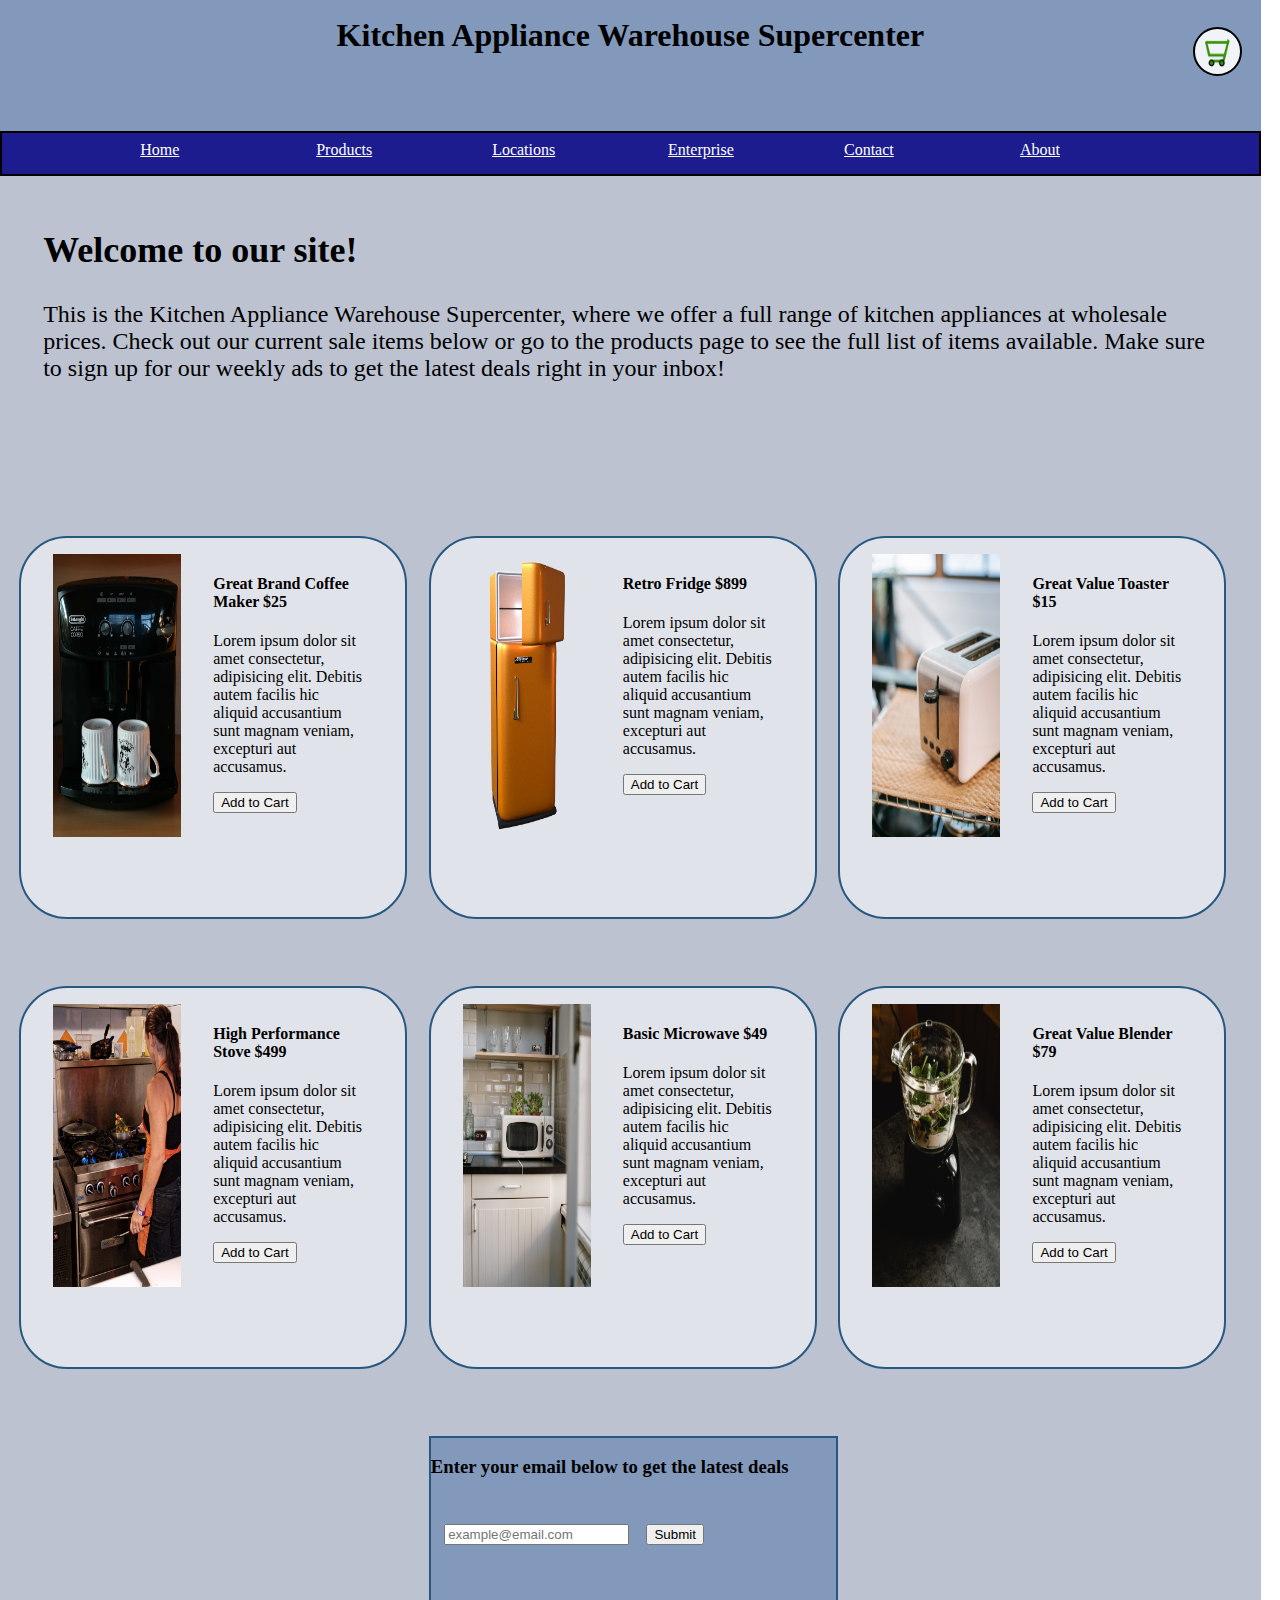
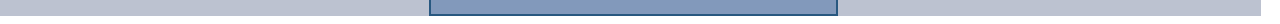
<file: index.html>
<!DOCTYPE html>
<html lang="en">
<head>
    <meta charset="UTF-8">
    <meta name="viewport" content="width=device-width, initial-scale=1.0">
    <link rel='stylesheet' href='./style.css'>
    <title>E-Commerce Site</title>
</head>
<body>
    <div id='container'>
        <section class='banner'>
            <h1>Kitchen Appliance Warehouse Supercenter</h1>
            <dialog id='cartBox'>
                <h3>Your Items</h3>
                <button>Check Out</button><button id='closeBox' onclick='closeCartBox()'>Close</button>
                <p id='cartTotal'>Total: $0</p><div id='prod1Cart'></div>
                <div id='prod2Cart'></div><div id='prod3Cart'></div><div id='prod4Cart'></div><div id='prod5Cart'></div><div id='prod6Cart'></div><div id='prod7Cart'></div>
                <div id='prod8Cart'></div><div id='prod9Cart'></div><div id='prod10Cart'></div><div id='prod11Cart'></div><div id='prod12Cart'></div>
            </dialog>
            <a href='javascript:;' id='shopLink'><img src='./images/shopping cart image.png' id='shoppingCart' alt='Shopping Cart'></a>
        </section>
        <section class='nav'>
            <a href='#' id='link1'>Home</a>
            <a href='./products.html' id='link2'>Products</a>
            <a href='./locations.html' id='link3'>Locations</a>
            <a href='./enterprise.html' id='link4'>Enterprise</a>
            <a href='./contact.html' id='link5'>Contact</a>
            <a href='./about.html' id='link6'>About</a>
        </section>
        <section id='intro'>
            <h2>Welcome to our site!</h2>
            <p>This is the Kitchen Appliance Warehouse Supercenter, where we offer a full range of kitchen appliances at wholesale prices. Check out our current sale items below or go to the products page to see the full list of items available. Make sure to sign up for our weekly ads to get the latest deals right in your inbox!</p>
        </section>
            <div id='product1' class='product'><img src='./images/coffee maker image.jpg' class='prodImg' alt='coffee maker'><div class='prodDesc'><h4>Great Brand Coffee Maker $25</h4><p>Lorem ipsum dolor sit amet consectetur, adipisicing elit. Debitis autem facilis hic aliquid accusantium sunt magnam veniam, excepturi aut accusamus.</p><button id='addProd1'>Add to Cart</button></div></div>
            <div id='product2' class='product'><img src='./images/fridge image.png' class='prodImg'>
            <div class='prodDesc' alt='refrigerator'>
            <h4>Retro Fridge $899</h4>
            <p>Lorem ipsum dolor sit amet consectetur, adipisicing elit. Debitis autem facilis hic aliquid accusantium sunt
            magnam veniam, excepturi aut accusamus.</p><button id='addProd2'>Add to Cart</button>
            </div></div>
            <div id='product3' class='product'><img src='./images/toaster image.jpg' class='prodImg'>
            <div class='prodDesc' alt='toaster'>
            <h4>Great Value Toaster $15</h4>
            <p>Lorem ipsum dolor sit amet consectetur, adipisicing elit. Debitis autem facilis hic aliquid accusantium sunt
            magnam veniam, excepturi aut accusamus.</p><button id='addProd3'>Add to Cart</button>
            </div></div>
            <div id='product4' class='product'><img src='./images/stove image.jpg' class='prodImg'>
            <div class='prodDesc' alt='stove'>
            <h4>High Performance Stove $499</h4>
            <p>Lorem ipsum dolor sit amet consectetur, adipisicing elit. Debitis autem facilis hic aliquid accusantium sunt
            magnam veniam, excepturi aut accusamus.</p><button id='addProd4'>Add to Cart</button>
            </div></div>
            <div id='product5' class='product'><img src='./images/microwave image.jpg' class='prodImg'>
            <div class='prodDesc' alt='microwave'>
            <h4> Basic Microwave $49</h4>
            <p>Lorem ipsum dolor sit amet consectetur, adipisicing elit. Debitis autem facilis hic aliquid accusantium sunt
            magnam veniam, excepturi aut accusamus.</p><button id='addProd5'>Add to Cart</button>
            </div></div>
            <div id='product6' class='product'><img src='./images/blender image.jpg' class='prodImg'>
            <div class='prodDesc' alt='blender'>
            <h4>Great Value Blender $79</h4>
            <p>Lorem ipsum dolor sit amet consectetur, adipisicing elit. Debitis autem facilis hic aliquid accusantium sunt
            magnam veniam, excepturi aut accusamus.</p><button id='addProd6'>Add to Cart</button>
            </div></div>
        <section id='emailForm'>
            <form>
                <h3>Enter your email below to get the latest deals</h3>
                <input type='email' placeholder='example@email.com' required>
                <button type='button'>Submit</button>
            </form>
        </section>
    </div>
    <script src='./script.js'></script>
</body>
</html>
</file>
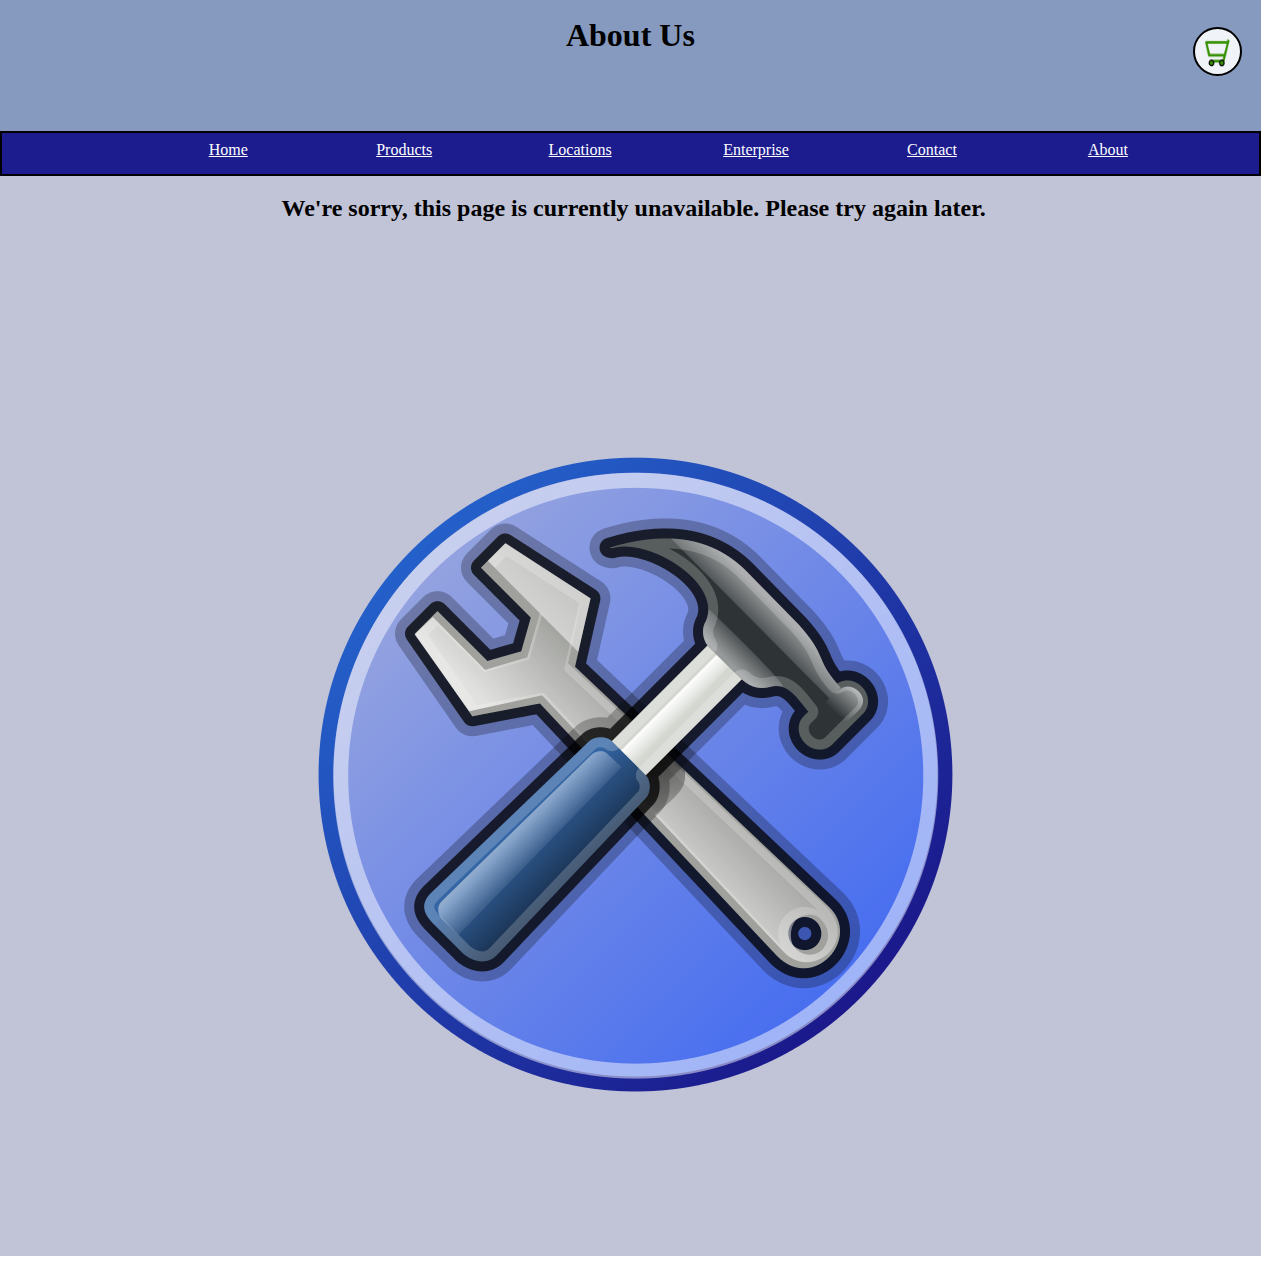
<file: about.html>
<!DOCTYPE html>
<html lang="en">
<head>
    <meta charset="UTF-8">
    <meta name="viewport" content="width=device-width, initial-scale=1.0">
    <link rel='stylesheet' href='./style.css'>
    <title>Contact Page</title>
</head>
<body>
    <div id='con3'>
        <section class='banner'>
            <h1>About Us</h1>
            <dialog id='cartBox'>
                <h3>Your Items</h3>
                <button>Check Out</button><button id='closeBox' onclick='closeCartBox()'>Close</button>
                <p id='cartTotal'>Total: $0</p><div id='prod1Cart'></div><div id='prod2Cart'></div><div id='prod3Cart'></div><div id='prod4Cart'></div><div id='prod5Cart'></div><div id='prod6Cart'></div><div id='prod7Cart'></div>
                <div id='prod8Cart'></div><div id='prod9Cart'></div><div id='prod10Cart'></div><div id='prod11Cart'></div><div id='prod12Cart'></div>
            </dialog>
            <a href='#' id='shopLink'><img src='./images/shopping cart image.png' id='shoppingCart' alt='Shopping Cart'></a>
        </section>
        <section class='nav'>
            <a href='./index.html' id='link1'>Home</a>
            <a href='./products.html' id='link2'>Products</a>
            <a href='./locations.html' id='link3'>Locations</a>
            <a href='./enterprise.html' id='link4'>Enterprise</a>
            <a href='./contact.html' id='link5'>Contact</a>
            <a href='#' id='link6'>About</a>
        </section>
        <section id='maintenanceSection'>
            <h2>We're sorry, this page is currently unavailable. Please try again later.</h2>
        </section>
    </div>
    <script src='./script3.js'></script>
</body>
</html>
</file>
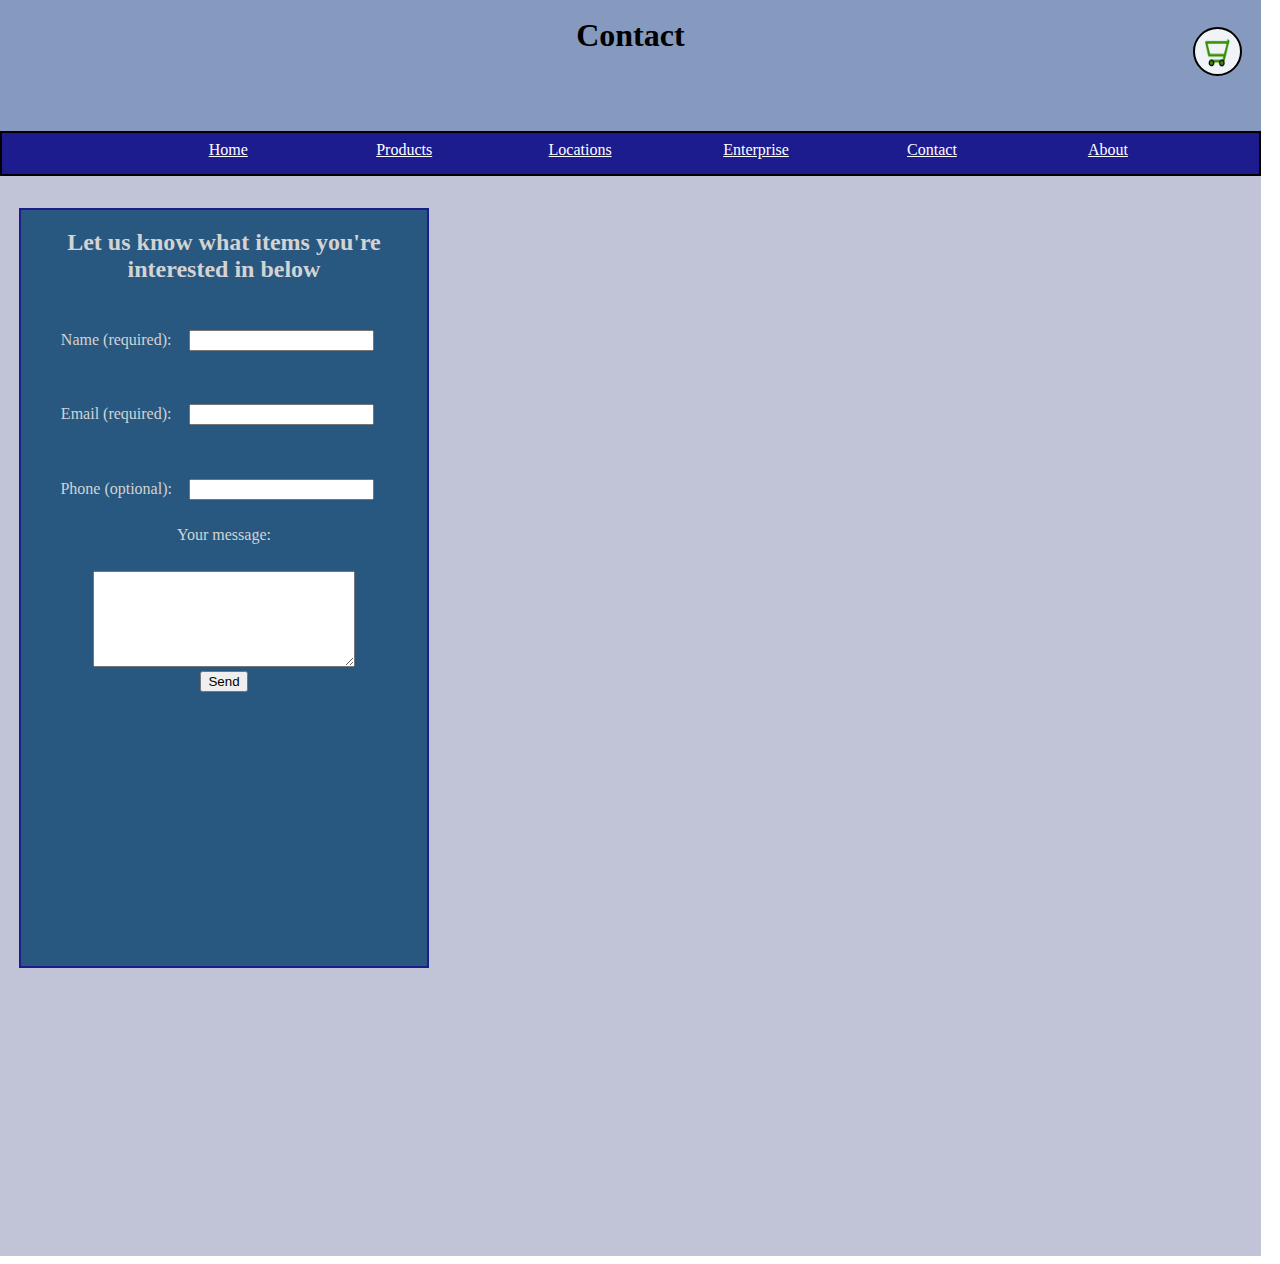
<file: contact.html>
<!DOCTYPE html>
<html lang="en">
<head>
    <meta charset="UTF-8">
    <meta name="viewport" content="width=device-width, initial-scale=1.0">
    <link rel='stylesheet' href='./style.css'>
    <title>Contact Page</title>
</head>
<body>
    <div id='con3'>
        <section class='banner'>
            <h1>Contact</h1>
            <dialog id='cartBox'>
                <h3>Your Items</h3>
                <button>Check Out</button><button id='closeBox' onclick='closeCartBox()'>Close</button>
                <p id='cartTotal'>Total: $0</p><div id='prod1Cart'></div><div id='prod2Cart'></div><div id='prod3Cart'></div><div id='prod4Cart'></div><div id='prod5Cart'></div><div id='prod6Cart'></div><div id='prod7Cart'></div>
                <div id='prod8Cart'></div><div id='prod9Cart'></div><div id='prod10Cart'></div><div id='prod11Cart'></div><div id='prod12Cart'></div>
            </dialog>
            <a href='#' id='shopLink'><img src='./images/shopping cart image.png' id='shoppingCart' alt='Shopping Cart'></a>
        </section>
        <section class='nav'>
            <a href='./index.html' id='link1'>Home</a>
            <a href='./products.html' id='link2'>Products</a>
            <a href='./locations.html' id='link3'>Locations</a>
            <a href='./enterprise.html' id='link4'>Enterprise</a>
            <a href='./contact.html' id='link5'>Contact</a>
            <a href='./about.html' id='link6'>About</a>
        </section>
        <section id='formSection'>
            <h2>Let us know what items you're interested in below</h2>
            <form
  action="https://formspree.io/f/mjvjjlgr"
  method="POST">
              <label for='formName'>Name (required):
              <input type='text' id='formName' required name='formName'>
              </label><br>
              <label for='formEmail'>Email (required):
              <input type="email" required id='formEmail' name='formEmail'>
              </label><br>
              <label for='formPhone'>Phone (optional):
              <input type='number' name='formPhone'>
              </label><br>
              <label for='formMessage'>Your message:</label><br>
              <textarea id="formMessage" name='formMessage'></textarea><br>
              <button type="submit">Send</button>
            </form>
        </section>
    </div>
    <script src='./script3.js'></script>
</body>
</html>
</file>
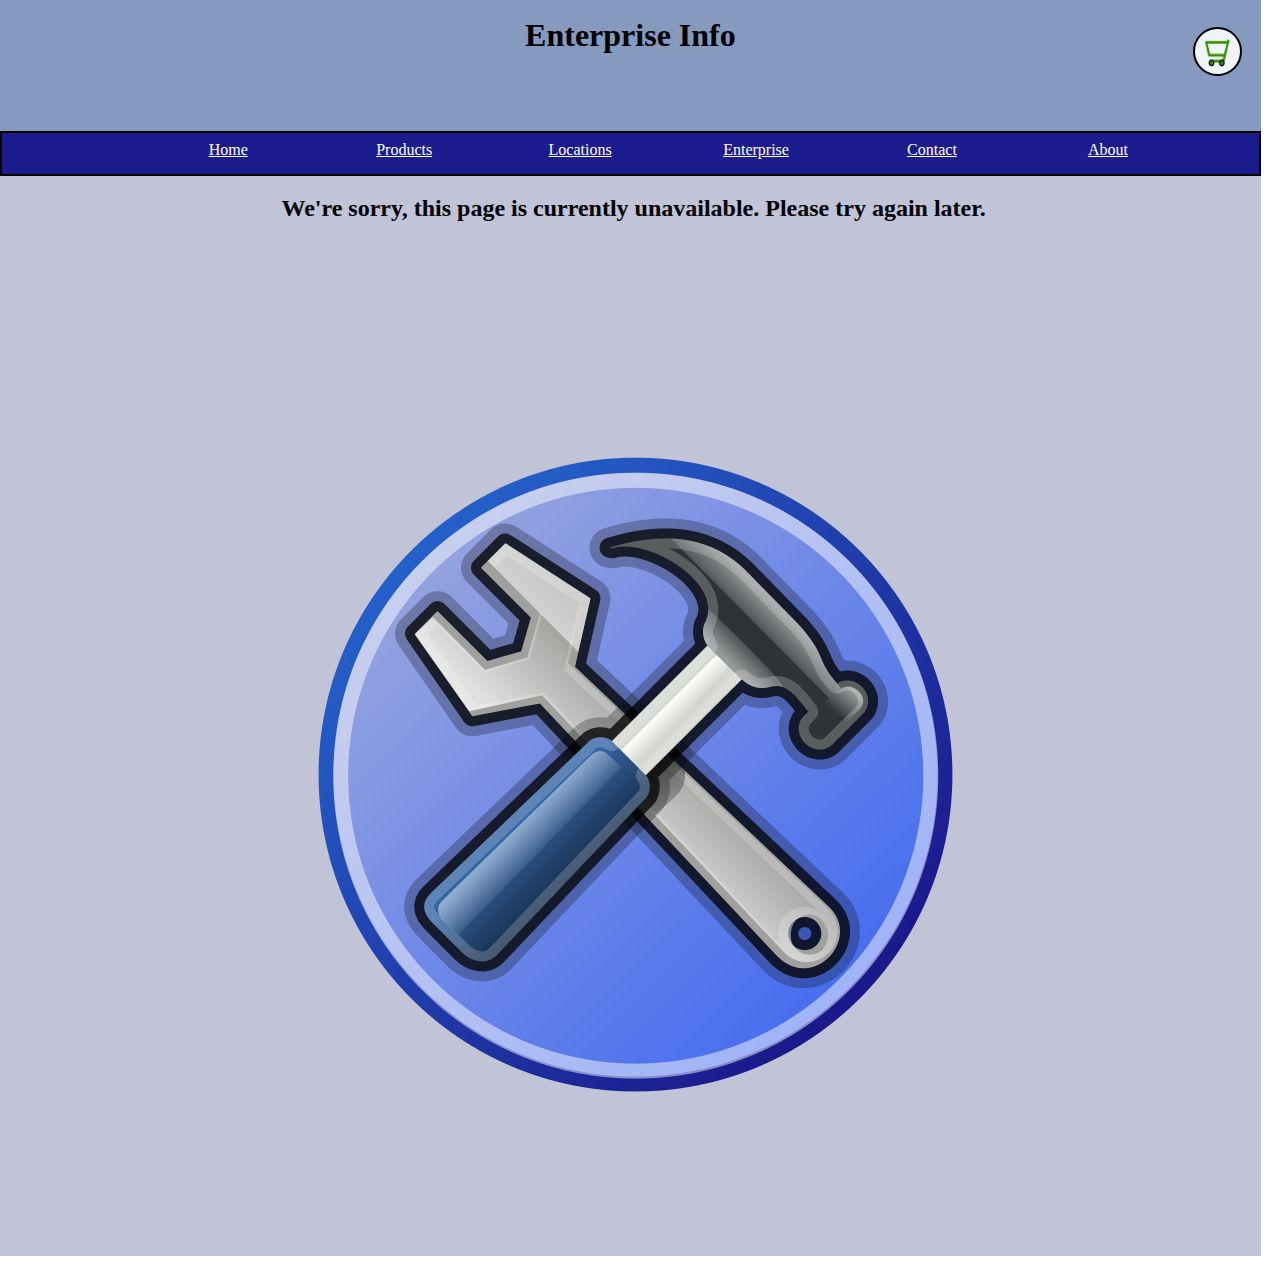
<file: enterprise.html>
<!DOCTYPE html>
<html lang="en">
<head>
    <meta charset="UTF-8">
    <meta name="viewport" content="width=device-width, initial-scale=1.0">
    <link rel='stylesheet' href='./style.css'>
    <title>Enterprise Page</title>
</head>
<body>
    <div id='con3'>
        <section class='banner'>
            <h1>Enterprise Info</h1>
            <dialog id='cartBox'>
                <h3>Your Items</h3>
                <button>Check Out</button><button id='closeBox' onclick='closeCartBox()'>Close</button>
                <p id='cartTotal'>Total: $0</p><div id='prod1Cart'></div><div id='prod2Cart'></div><div id='prod3Cart'></div><div id='prod4Cart'></div><div id='prod5Cart'></div><div id='prod6Cart'></div><div id='prod7Cart'></div>
                <div id='prod8Cart'></div><div id='prod9Cart'></div><div id='prod10Cart'></div><div id='prod11Cart'></div><div id='prod12Cart'></div>
            </dialog>
            <a href='#' id='shopLink'><img src='./images/shopping cart image.png' id='shoppingCart' alt='Shopping Cart'></a>
        </section>
        <section class='nav'>
            <a href='./index.html' id='link1'>Home</a>
            <a href='./products.html' id='link2'>Products</a>
            <a href='./locations.html' id='link3'>Locations</a>
            <a href='./enterprise.html' id='link4'>Enterprise</a>
            <a href='./contact.html' id='link5'>Contact</a>
            <a href='./about.html' id='link6'>About</a>
        </section>
        <section id='maintenanceSection'>
            <h2>We're sorry, this page is currently unavailable. Please try again later.</h2>
        </section>
    </div>
    <script src='./script3.js'></script>
</body>
</html>
</file>
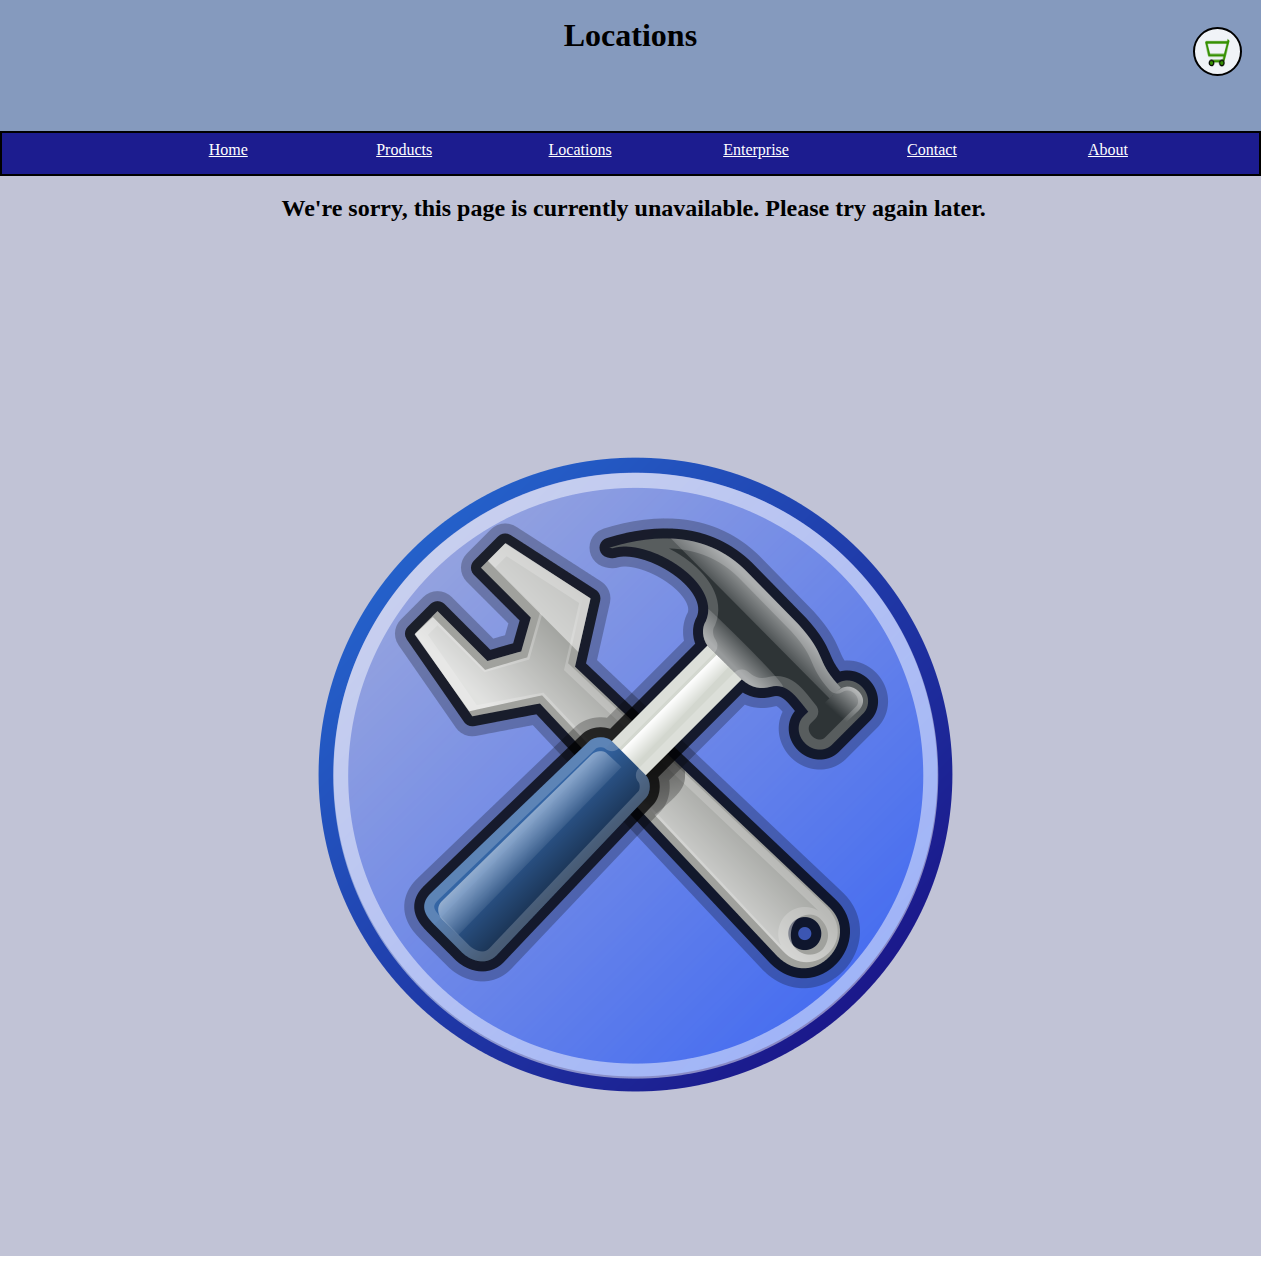
<file: locations.html>
<!DOCTYPE html>
<html lang="en">
<head>
    <meta charset="UTF-8">
    <meta name="viewport" content="width=device-width, initial-scale=1.0">
    <link rel='stylesheet' href='./style.css'>
    <title>Contact Page</title>
</head>
<body>
    <div id='con3'>
        <section class='banner'>
            <h1>Locations</h1>
            <dialog id='cartBox'>
                <h3>Your Items</h3>
                <button>Check Out</button><button id='closeBox' onclick='closeCartBox()'>Close</button>
                <p id='cartTotal'>Total: $0</p><div id='prod1Cart'></div><div id='prod2Cart'></div><div id='prod3Cart'></div><div id='prod4Cart'></div><div id='prod5Cart'></div><div id='prod6Cart'></div><div id='prod7Cart'></div>
                <div id='prod8Cart'></div><div id='prod9Cart'></div><div id='prod10Cart'></div><div id='prod11Cart'></div><div id='prod12Cart'></div>
            </dialog>
            <a href='#' id='shopLink'><img src='./images/shopping cart image.png' id='shoppingCart' alt='Shopping Cart'></a>
        </section>
        <section class='nav'>
            <a href='./index.html' id='link1'>Home</a>
            <a href='./products.html' id='link2'>Products</a>
            <a href='./locations.html' id='link3'>Locations</a>
            <a href='./enterprise.html' id='link4'>Enterprise</a>
            <a href='./contact.html' id='link5'>Contact</a>
            <a href='./about.html' id='link6'>About</a>
        </section>
        <section id='maintenanceSection'>
            <h2>We're sorry, this page is currently unavailable. Please try again later.</h2>
        </section>
    </div>
    <script src='./script3.js'></script>
</body>
</html>
</file>
<file: style.css>
body {
    width: 99vw;
    margin-left: -0.5vw;
    margin-top: -0.5vh;
  }
  
  #container {
    display: grid;
    grid-template-columns: 32vw 32vw 32vw;
    grid-template-rows: 15vh 5vh 40vh 50vh 50vh 20vh;
    padding-left: 2vw;
    width: 97vw;
    background: rgba(10, 34, 85, 0.274);
  }
  
  h1 {
    text-align: center;
    font-size: 2em;
  }

  #intro p{
    font-size: 1em;
  }
  
  #shoppingCart {
    height: 2em;
    width: 2em;
    position: fixed;
    right: 3vw;
    top: 3vh;
    border: 2px solid black;
    border-radius: 50%;
    padding: 0.4em;
    background: rgba(255, 255, 255, 0.877);
  }
  
  #cartBox {
    height: 40vh;
    width: 20vw;
    background: rgb(166, 189, 219);
  }
  
  .banner {
    grid-row: 1/1;
    grid-column: 1/8;
    background: rgba(71, 112, 165, 0.493);
    margin-left: -1.5vw;
  }
  
  .nav {
    display: grid;
    grid-template-rows: 100%;
    grid-template-columns: 11% 14% 14% 14% 14% 14% 14%;
    grid-row: 2/2;
    grid-column: 1 / 8;
    background: rgb(28, 28, 143);
    padding-top: 0.5em;
    margin-left: -1.5vw;
    border: 2px solid black;
  }
  
  a {
    color: #FFF;
  }
  
  #link1 {
    grid-column: 2/2;
  }
  
  #link2 {
    grid-column: 3/3;
  }
  
  #link3 {
    grid-column: 4/4;
  }
  
  #link4 {
    grid-column: 5/5;
  }
  
  #link5 {
    grid-column: 6/6;
  }
  
  #link6 {
    grid-column: 7/7;
  }
  
  #intro {
    grid-column: 1 / 4;
    grid-row: 3/3;
    font-size: 1.5em;
    width: 95%;
    padding: 1em;
  }
  
  #product1 {
    grid-row: 4/4;
    grid-column: 1/1;
    display: grid;
    grid-template-columns: 50% 50%;
    grid-template-rows: 100%;
  }
  
  #product2 {
    grid-row: 4/4;
    grid-column: 2/2;
    display: grid;
    grid-template-columns: 50% 50%;
    grid-template-rows: 100%;
  }
  
  #product3 {
    grid-row: 4/4;
    grid-column: 3/3;
    display: grid;
    grid-template-columns: 50% 50%;
    grid-template-rows: 100%;
  }
  
  #product4 {
    grid-row: 5/5;
    grid-column: 1/1;
    display: grid;
    grid-template-columns: 50% 50%;
    grid-template-rows: 100%;
  }
  
  #product5 {
    grid-row: 5/5;
    grid-column: 2/2;
    display: grid;
    grid-template-columns: 50% 50%;
    grid-template-rows: 100%;
  }
  
  #product6 {
    grid-row: 5/5;
    grid-column: 3/3;
    display: grid;
    grid-template-columns: 50% 50%;
    grid-template-rows: 100%;
  }
  
  .product {
    background: rgba(255, 255, 255, 0.548);
    border: 2px solid rgb(40, 88, 128);
    padding: 1em 2em 3em 2em;
    border-radius: 3em;
    height: 35vh;
    width: 25vw;
  }
  
  .prodImg {
    grid-column: 1/1;
    height: 90%;
    width: 80%;
  }
  
  .prodDesc {
    grid-column: 2/2;
    height: 95%;
    width: 95%;
  }

  #emailForm {
    grid-row: 6/6;
    grid-column: 2/2;
    background:rgba(71, 112, 165, 0.493);
    padding-bottom: 3em;
    border: 2px solid rgb(40, 88, 128);
  }

  #con3 {
    display: grid;
    grid-template-columns: 32vw 32vw 32vw;
    grid-template-rows: 15vh 5vh 80vh;
    padding-left: 2vw;
    width: 97vw;
    background: rgba(72, 79, 136, 0.342);
  }

  #formSection {
    margin-top: 2em;
    border: 2px solid rgb(28, 28, 143);
    background:rgb(40, 88, 128);
    color:lightgray;
    text-align: center;
    height: 70%;
  }

  input {
    margin: 2em 1em 2em 1em;
  }

  textarea {
    margin-top: 2em;
    height: 10vh;
    width: 20vw;
  }

  #con3 {
    display: grid;
    grid-template-columns: 32vw 32vw 32vw;
    grid-template-rows: 15vh 5vh 120vh;
    padding-left: 2vw;
    width: 97vw;
    background: rgba(72, 79, 136, 0.342);
    text-align: center;
  }

  #maintenanceSection {
    background-image: url('./images/maintenance\ image.png');
    grid-column: 1/4;
    grid-row: 3/3;
    background-repeat: no-repeat;
    background-position: bottom;
    height: 85%;
  }

  @media (max-width: 700px) {
      body {
          width: 100vw;
          margin-left: 0.5vw;
          margin-top: 0.5vh;
      }
    #container {
      display: grid;
      grid-template-columns: 32% 32% 32%;
      grid-template-rows: 25vh 20vh 30vh 60vh 60vh 60vh 60vh 60vh 60vh;
      padding-left: 3vw;
      width: 100%;
      background: rgba(10, 34, 85, 0.274);
    }
    #cartBox {
      height: 70vh;
      width: 80vw;
      background: rgb(166, 189, 219);
    }
      
    #shoppingCart {
    height: 3em;
    width: 3em;
    position: fixed;
    right: 4vw;
    top: 4vh;
   }
    
    .banner {
      grid-row: 1/1;
      grid-column: 1/4;
      background: rgba(71, 112, 165, 0.493);
      margin-left: -1.5vw;
      width: 100%;
    }
    
    .nav {
      display: grid;
      grid-template-rows: 50% 50%;
      grid-template-columns: 33% 33% 33%;
      grid-row: 2/2;
      grid-column: 1 / 4;
      background: rgb(28, 28, 143);
      padding-top: 0.5em;
      margin-left: -1.5vw;
      border: 2px solid black;
      width: 100%;
    }
    #link1 {
      grid-column: 1/1;
    }
    
    #link2 {
      grid-column: 2/2;
    }
    
    #link3 {
      grid-column: 3/3;
    }
    #link4 {
      grid-column: 1/1;
    }
    
    #link5 {
      grid-column: 2/2;
    }
    
    #link6 {
      grid-column: 3/3;
    }
    #intro {
      grid-column: 1 / 4;
      grid-row: 3/3;
      font-size: 1.5em;
      width: 95%;
      padding: 1em;
    }
    #product1 {
      grid-row: 5/5;
      grid-column: 1/4;
      display: grid;
      width: 80%;
      height: 75%;
      grid-template-columns: 50% 50%;
      grid-template-rows: 100%;
    }
    
    #product2 {
      grid-row: 6/6;
      grid-column: 1/4;
      width: 80%;
      height: 75%;
      display: grid;
      grid-template-columns: 50% 50%;
      grid-template-rows: 100%;
    }
    
    #product3 {
      grid-row: 7/7;
      grid-column: 1/4;
      width: 80%;
      height: 75%;
      display: grid;
      grid-template-columns: 50% 50%;
      grid-template-rows: 100%;
    }
    
    #product4 {
      grid-row: 8/8;
      grid-column: 1/4;
      width: 80%;
      height: 75%;
      display: grid;
      grid-template-columns: 50% 50%;
      grid-template-rows: 100%;
    }
    
    #product5 {
      grid-row: 9/9;
      grid-column: 1/4;
      width: 80%;
      height: 75%;
      display: grid;
      grid-template-columns: 50% 50%;
      grid-template-rows: 100%;
    }
    
    #product6 {
      grid-row: 10/10;
      grid-column: 1/4;
      display: grid;
      width: 80%;
      height: 75%;
      grid-template-columns: 50% 50%;
      grid-template-rows: 100%;
    }
    
    .product {
      background: rgba(255, 255, 255, 0.548);
      border: 2px solid rgb(40, 88, 128);
      padding: 1em 2em 3em 2em;
      border-radius: 3em;
      height: 90%;
      width: 90%;
    }
    .prodImg {
      grid-column: 1/1;
      height: 75%;
      width: 80%;
    }
    
    .prodDesc {
      grid-column: 2/2;
      height: 95%;
      width: 100%;
    }
  
    #emailForm {
      grid-row: 11/11;
      grid-column: 1/4;
      width: 85%;
      background:rgba(71, 112, 165, 0.493);
      padding: 1em;
      border: 2px solid rgb(40, 88, 128);
    }
    #con3 {
    display: grid;
    grid-template-columns: 32vw 32vw 32vw;
    grid-template-rows: 15vh 20vh 180vh;
    padding-left: 2vw;
    padding-right: 2vw;
    width: 100%;
  }
    #formSection {
    grid-column: 1/4;
    grid-row: 3/3;
  }
    textarea {
    margin-top: 2em;
    height: 20vh;
    width: 60vw;
  }
  }
</file>
